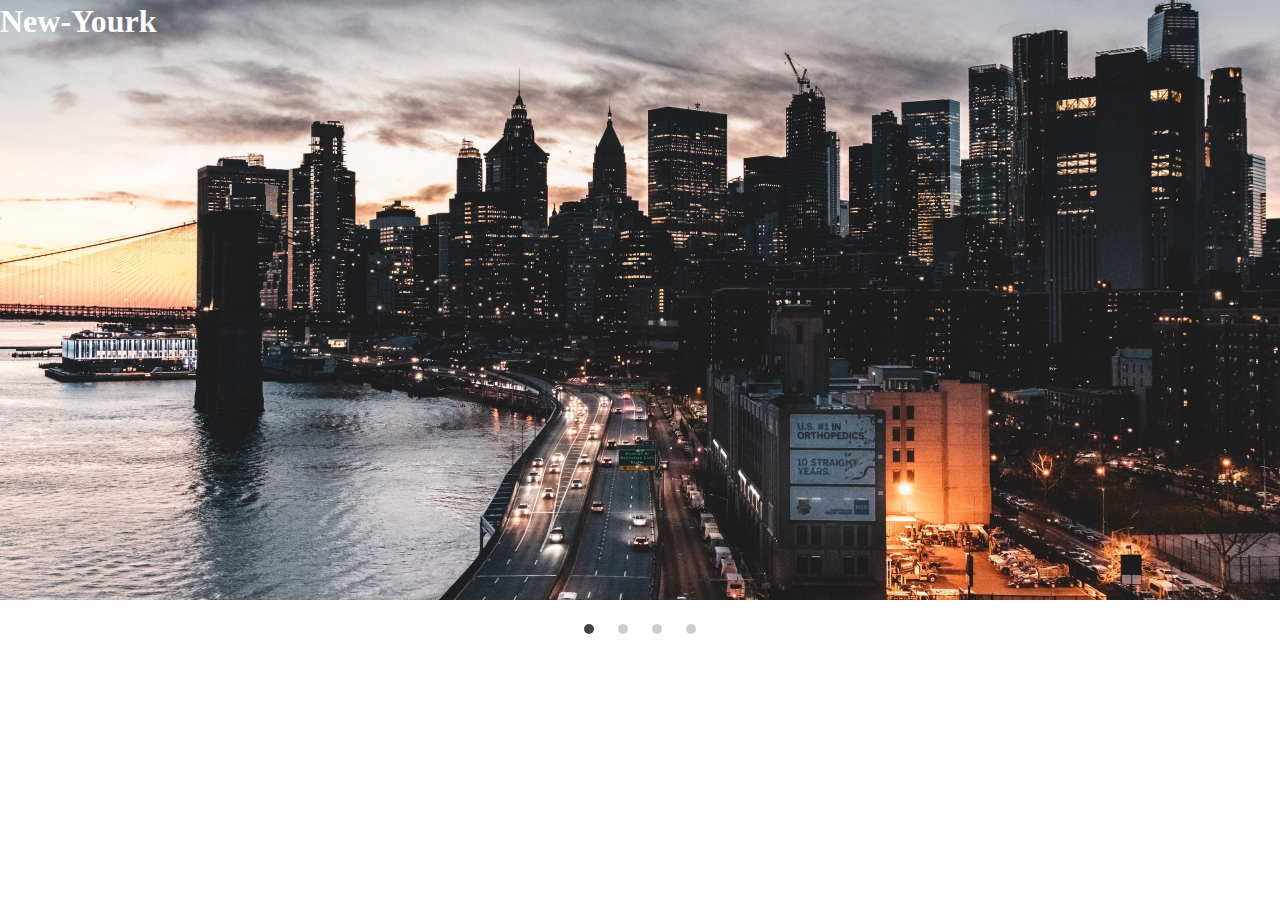
<file: new church/slide.html>
<!DOCTYPE html>
<html>
<head>
    <title>GeeksfoGeeks</title>
    <style>
        body{
            margin: 0;
            padding: 0;
        }
        #frame {
            margin: 0 auto;
            width: 1500px;
            max-width: 100%;
            text-align: center;
        }
        #frame input[type=radio] {
            display: none;
        }
        #frame label {
            cursor: pointer;
            text-decoration: none;
        }
        #slides {
            background: transparent;
            position: relative;
            z-index: 1;
        }
        #overflow {
            width: 100%;
            overflow: hidden;
        }
        #frame1:checked~#slides .inner {
            margin-left: 0;
        }
        #frame2:checked~#slides .inner {
            margin-left: -100%;
        }
        #frame3:checked~#slides .inner {
            margin-left: -200%;
        }
        #frame4:checked~#slides .inner {
            margin-left: -300%;
        }
        #slides .inner {
            transition: margin-left 800ms cubic-bezier(0.770, 0.000, 0.175, 1.000);
            width: 400%;
            line-height: 0;
            height: 600px;
        }
        #slides .frame {
            width: 25%;
            float: left;
            display: flex;
            height: 100%;
            color: #FFF;
        }
        #slides .frame_1 {
            background: url(1666846882_53-celes-club-p-osennii-nyu-york-oboi-instagram-61.jpg);
            background-size: cover;
            background-position: center;
            background-repeat: no-repeat;
        }
        #slides .frame_2 {
            background: url(1683008328_polinka-top-p-kartinki-na-rabochii-stol-nyu-york-instagr-24.jpg);
            background-size: cover;
            background-position: center;
            background-repeat: no-repeat;
        }
        #slides .frame_3 {
            background: url(boston_panorama-wallpaper-1680x1050.jpg);
            background-size: cover;
            background-position: center;
            background-repeat: no-repeat;
        }
        #slides .frame_4 {
            background: url(chikago-noch-vid.jpg);
            background-size: cover;
            background-position: center;
            background-repeat: no-repeat;
        }
        #controls {
            margin: -180px 0 0 0;
            width: 100%;
            height: 50px;
            z-index: 3;
            position: relative;
        }
        #controls label {
            transition: opacity 0.2s ease-out;
            display: none;
            opacity: .4;
            background: #000;
        }
        #controls label:hover {
            opacity: 1;
        }
        #frame1:checked~#controls label:nth-child(2),
        #frame2:checked~#controls label:nth-child(3),
        #frame3:checked~#controls label:nth-child(4),
        #frame4:checked~#controls label:nth-child(1) {
            background:
                url(https://image.flaticon.com/icons/svg/130/130884.svg) no-repeat;
            float: right;
            margin: 0 -50px 0 0;
            display: block;
        }
        #frame1:checked~#controls label:nth-last-child(2),
        #frame2:checked~#controls label:nth-last-child(3),
        #frame3:checked~#controls label:nth-last-child(4),
        #frame4:checked~#controls label:nth-last-child(1) {
            background:
                url(https://image.flaticon.com/icons/svg/130/130882.svg) no-repeat;
            float: left;
            margin: 0 0 0 -50px;
            display: block;
        }
        #bullets {
            margin: 150px 0 0;
            text-align: center;
        }
        #bullets label {
            display: inline-block;
            width: 10px;
            height: 10px;
            border-radius: 100%;
            background: #ccc;
            margin: 0 10px;
        }
        #frame1:checked~#bullets label:nth-child(1),
        #frame2:checked~#bullets label:nth-child(2),
        #frame3:checked~#bullets label:nth-child(3),
        #frame4:checked~#bullets label:nth-child(4) {
            background: #444;
        }
        @media screen and (max-width: 300px) {
            #frame1:checked~#controls label:nth-child(2),
            #frame2:checked~#controls label:nth-child(3),
            #frame3:checked~#controls label:nth-child(4),
            #frame4:checked~#controls label:nth-child(1),
            #frame1:checked~#controls label:nth-last-child(2),
            #frame2:checked~#controls label:nth-last-child(3),
            #frame3:checked~#controls label:nth-last-child(4),
            #frame4:checked~#controls label:nth-last-child(1) {
                margin: 0;
            }
            #slides {
                max-width: calc(100% - 140px);
                margin: 0 auto;
            }
        }

        ::-webkit-scrollbar{
            display: none;
        }
    </style>
</head>
<body>
    <div id="frame">
        <input type="radio" name="frame" id="frame1" checked />
        <input type="radio" name="frame" id="frame2" />
        <input type="radio" name="frame" id="frame3" />
        <input type="radio" name="frame" id="frame4" />
        <div id="slides">
            <div id="overflow">
                <div class="inner">
                    <div class="frame frame_1">
                        <div class="frame-content">
                            <h1>New-Yourk</h1>
                            <div class="text-opisanie">

                            </div>
                        </div>
                    </div>
                    <div class="frame frame_2">
                        <div class="frame-content">
                            
                        </div>
                    </div>
                    <div class="frame frame_3">
                        <div class="frame-content">
                            
                        </div>
                    </div>
                    <div class="frame frame_4">
                        <div class="frame-content">
                            
                        </div>
                    </div>
                </div>
            </div>
        </div>
        <div id="controls">
            
        </div>
        <div id="bullets">
            <label for="frame1"></label>
            <label for="frame2"></label>
            <label for="frame3"></label>
            <label for="frame4"></label>
        </div>
    </div>
</body></html>
</file>
